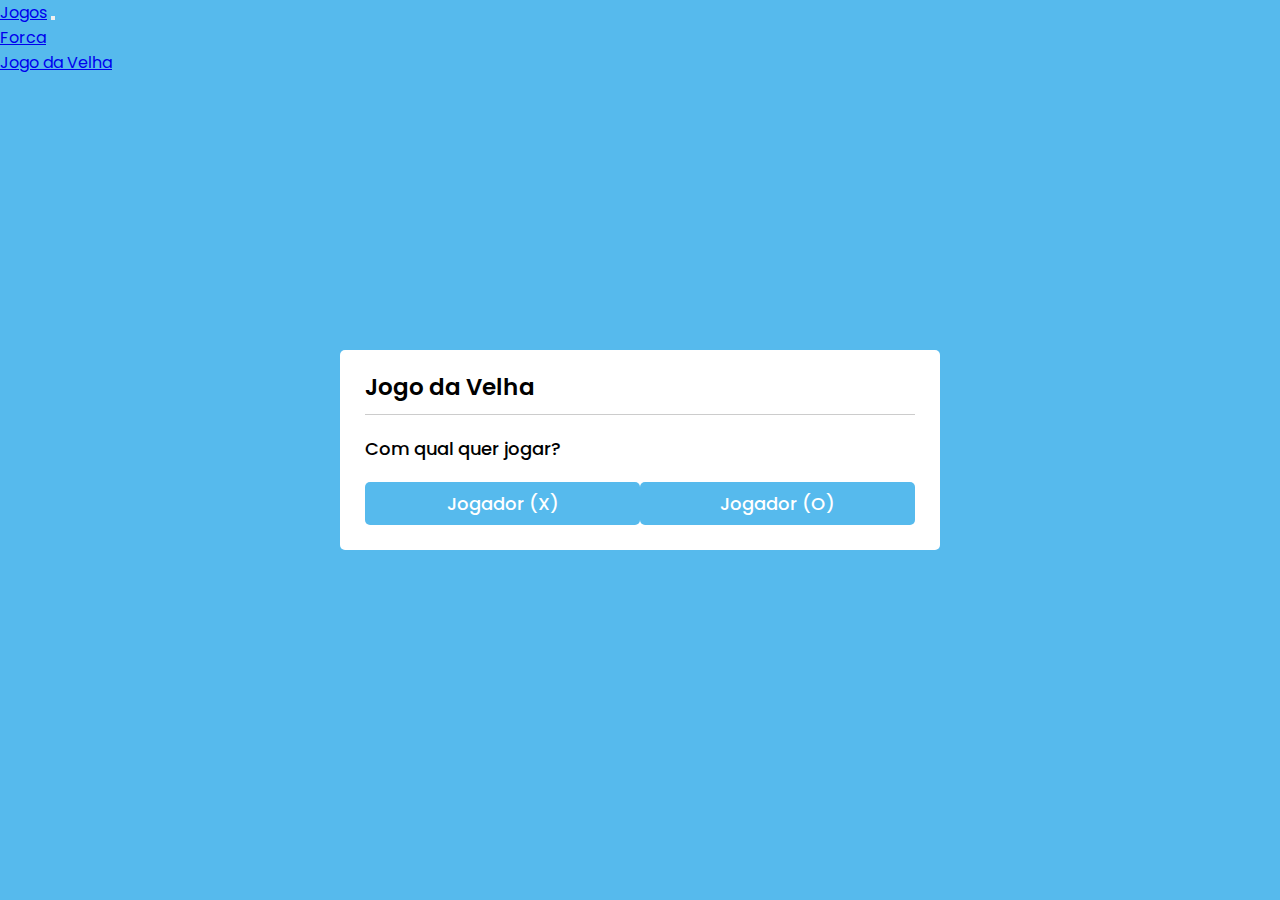
<file: velha.html>
<!doctype html>

<html lang="en">

<head>
    <meta charset="utf-8">
    <meta name="viewport" content="width=device-width, initial-scale=1">
    <title>Jogo da Velha</title>
    <link rel="stylesheet" href="CSS/velha.css">
    <link rel="stylesheet" href="https://cdnjs.cloudflare.com/ajax/libs/font-awesome/6.1.1/css/all.min.css"
        integrity="sha512-KfkfwYDsLkIlwQp6LFnl8zNdLGxu9YAA1QvwINks4PhcElQSvqcyVLLD9aMhXd13uQjoXtEKNosOWaZqXgel0g=="
        crossorigin="anonymous" referrerpolicy="no-referrer" />
    <link href="https://cdn.jsdelivr.net/npm/bootstrap@5.3.1/dist/css/bootstrap.min.css" rel="stylesheet"
        integrity="sha384-4bw+/aepP/YC94hEpVNVgiZdgIC5+VKNBQNGCHeKRQN+PtmoHDEXuppvnDJzQIu9" crossorigin="anonymous">
</head>

<body>
    <nav class="navbar col-12 m-auto position-fixed navbar-expand-lg bg-body-tertiary" style="z-index: 999;">
        <div class="container-fluid">
            <a class="navbar-brand" href="index.html">Jogos</a>
            <button class="navbar-toggler" type="button" data-bs-toggle="collapse"
                data-bs-target="#navbarSupportedContent" aria-controls="navbarSupportedContent" aria-expanded="false"
                aria-label="Toggle navigation">
                <span class="navbar-toggler-icon"></span>
            </button>
            <div class="collapse navbar-collapse" id="navbarSupportedContent">
                <ul class="navbar-nav me-auto mb-2 mb-lg-0">
                    <li class="nav-item">
                        <a class="nav-link" href="forca.html">Forca</a>
                    </li>
                    <li class="nav-item">
                        <a class="nav-link" href="velha.html">Jogo da Velha</a>
                    </li>
                </ul>
            </div>
        </div>
    </nav>

    <br><br><br>

    <div class="select-box">
        <header>Jogo da Velha</header>
        <div class="content">
            <div class="title">Com qual quer jogar?</div>
            <div class="option">
                <button class="playerX">Jogador (X)</button>
                <button class="playerO">Jogador (O)</button>
            </div>
        </div>
    </div>

    <div class="play-board">
        <div class="details">
            <div class="players">
                <span class="Xturn">Vez do X</span>
                <span class="Oturn">Vez do O</span>
                <div class="slider"></div>
            </div>
        </div>
        <div class="play-area">
            <section>
                <span class="box1"></span>
                <span class="box2"></span>
                <span class="box3"></span>
            </section>
            <section>
                <span class="box4"></span>
                <span class="box5"></span>
                <span class="box6"></span>
            </section>
            <section>
                <span class="box7"></span>
                <span class="box8"></span>
                <span class="box9"></span>
            </section>
        </div>
    </div>

    <div class="result-box">
        <div class="won-text"></div>
        <div class="btn">
            <button>Replay</button>
        </div>
    </div>

    <style>
        body {
            background: #56baed;
        }
    </style>

    <script src="JS/velha.js"></script>

    <script src="https://code.jquery.com/jquery-3.2.1.slim.min.js"
            integrity="sha384-KJ3o2DKtIkvYIK3UENzmM7KCkRr/rE9/Qpg6aAZGJwFDMVNA/GpGFF93hXpG5KkN"
            crossorigin="anonymous"></script>
    <script src="https://cdn.jsdelivr.net/npm/bootstrap@5.3.1/dist/js/bootstrap.bundle.min.js"
        integrity="sha384-HwwvtgBNo3bZJJLYd8oVXjrBZt8cqVSpeBNS5n7C8IVInixGAoxmnlMuBnhbgrkm"
        crossorigin="anonymous"></script>
</body>

</html>
</file>
<file: CSS/velha.css>
@import url('https://fonts.googleapis.com/css2?family=Inter:wght@300;400;900&family=Josefin+Sans:ital,wght@0,100;0,200;0,300;0,400;0,500;0,600;0,700;1,100;1,200;1,300;1,400;1,500;1,600;1,700&family=Poppins:wght@100;200;300;400;500;600;700;800;900&display=swap');

* {
    margin: 0;
    padding: 0;
    box-sizing: border-box;
    font-family: 'Poppins', sans-serif;
}

.select-box,
.play-board,
.result-box {
    position: absolute;
    top: 50%;
    left: 50%;
    transform: translate(-50%, -50%);
    transition: all 0.3s ease;
}

.select-box {
    background: #fff;
    padding: 20px 25px 25px;
    border-radius: 5px;
    max-width: 330px;
    width: 100%;
}

.select-box.hide {
    opacity: 0;
    pointer-events: none;
    transform: translate(-50%, -50%) scale(0.9);
}

.select-box header {
    font-size: 23px;
    font-weight: 600;
    padding-bottom: 10px;
    border-bottom: 1px solid #ccc;
}

.select-box .title {
    font-size: 18px;
    font-weight: 500;
    margin: 20px 0;
}

.select-box .option {
    display: flex;
    width: 100%;
}

.option button {
    width: 100%;
    font-size: 18px;
    font-weight: 500;
    padding: 8px 0;
    border: none;
    outline: none;
    background: #56baed;
    border-radius: 5px;
    color: #fff;
    cursor: pointer;
    transition: all 0.3s ease;
}

.option button:hover,
.result-box .btn button:hover {
    transform: scale(0.9);
}

.option button playerX {
    margin-right: 5px;
}

.option button playerO {
    margin-left: 5px;
}

.play-board {
    opacity: 0;
    pointer-events: none;
    transform: translate(-50%, -50%) scale(0.9);

}

.play-board.show {
    opacity: 1;
    pointer-events: auto;
    transform: translate(-50%, -50%) scale(1);

}

.play-board .details {
    background: #fff;
    padding: 7px;
    border-radius: 5px;
}

.play-board .details .players {
    display: flex;
    width: 100%;
    position: relative;
    justify-content: space-around;
}

.play-board .details span {
    color: #56baed;
    width: 100%;
    border-radius: 5px;
    padding: 7px 0;
    font-size: 19px;
    font-weight: 500;
    cursor: default;
    text-align: center;
    position: relative;
    z-index: 5;
    transition: all 0.3s ease;
}

.details span:first-child {
    color: #fff;
}

.details .slider {
    position: absolute;
    top: 0;
    left: 0;
    height: 100%;
    width: 50%;
    background: #56baed;
    border-radius: 5px;
    z-index: 2;
    transition: all 0.3s ease;
}

.players.active span:first-child {
    color: #56baed;
}

.players.active span:nth-child(2) {
    color: #fff;
}

.players.active .slider {
    left: 50%;
}

.play-board .play-area {
    margin-top: 20px;
}

.play-board section {
    display: flex;
}

.play-board section span {
    display: block;
    margin: 2px;
    height: 80px;
    width: 80px;
    background: #fff;
    border-radius: 5px;
    font-size: 40px;
    text-align: center;
    line-height: 80px;
    color: #56baed;
}

.result-box {
    background: #fff;
    padding: 20px;
    border-radius: 5px;
    max-width: 350px;
    width: 100%;
    opacity: 0;
    pointer-events: none;
    transform: translate(-50%, -50%) scale(0.9);
}

.result-box.show {
    opacity: 1;
    pointer-events: auto;
    transform: translate(-50%, -50%) scale(1);
}

.result-box .won-text {
    font-size: 25px;
    font-weight: 500;
    display: flex;
    justify-content: center;
}

.result-box .won-text p {
    font-weight: 600;
    margin: 0 3px;
}

.result-box .btn {
    display: flex;
    margin-top: 20px;
    justify-content: center;
}

.result-box .btn button {
    font-size: 18px;
    font-weight: 500;
    padding: 8px 20px;
    border: none;
    outline: none;
    background: #56baed;
    border-radius: 5px;
    color: #fff;
    cursor: pointer;
    transition: all 0.3s ease;
}

@media (max-width: 768px) {
    .navbar-collapse {
        justify-content: center;
    }
    .navbar-nav {
        margin-top: 10px;
    }
    .navbar-toggler {
        margin-top: 10px;
    }
}

.play-board{
    width: 90%;
    max-width: 280px;
    margin: 0 auto;
}

.play-area{
    width: 90%;
    max-width: 400px;
    margin: 0 auto;
}

/* Adapte o posicionamento dos elementos na tela */
.select-box, .result-box {
    width: 90%;
    max-width: 600px;
    margin: 0 auto;
}

/* Adapte o espaçamento entre os elementos */
.play-board .details {
    margin-bottom: 20px;
}

/* Adapte os estilos das caixas do jogo */
.box {
    width: 25%;
    height: 60px;
    font-size: 24px;
    line-height: 60px;
}

/* Estilos adicionais para tornar a experiência mais responsiva */
@media (max-width: 768px) {
    .box {
        width: 30%;
        height: 50px;
        font-size: 20px;
        line-height: 50px;
    }
}

/* Adapte o posicionamento dos botões na tela */
.result-box .btn {
    text-align: center;
}
</file>
